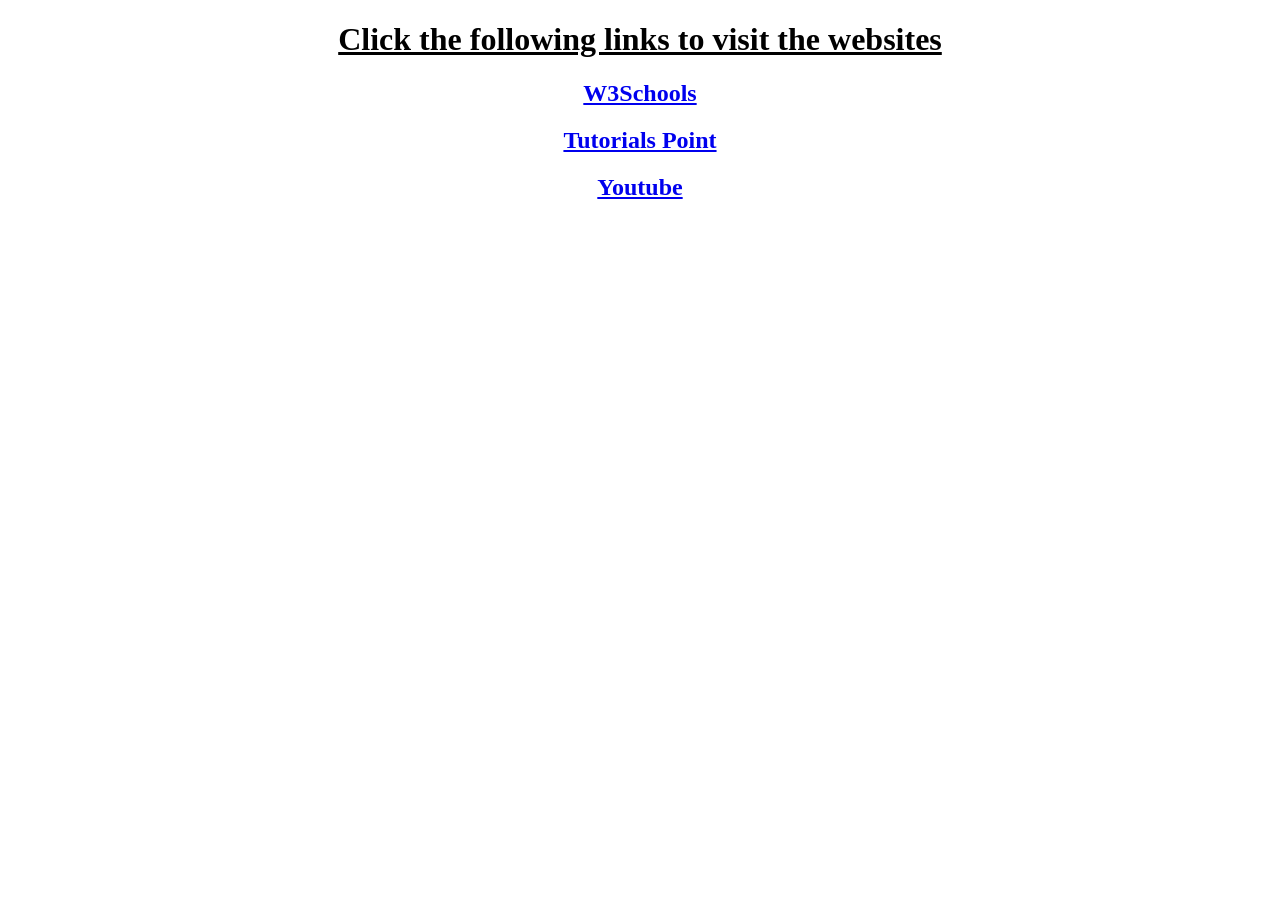
<file: index.html>
<!DOCTYPE html>
<html lang="en">
<head>
    <meta charset="UTF-8">
    <meta name="viewport" content="width=device-width, initial-scale=1.0">
    <title>Document</title>
</head>
  


<body>
   
    <h1 align="center"><u>Click the following links to visit the websites</u></h3>
        <h2 align="center"> <a  href="https://www.w3schools.com" target="_blank">W3Schools</a><br></h2>
        <h2 align="center"> <a href="https://www.tutorialspoint.com" target="_blank">Tutorials Point</a><br>
        <h2 align="center"><a  href="https://www.youtube.com" target="_blank">Youtube</a><br>

  
</body>
</html>
</file>
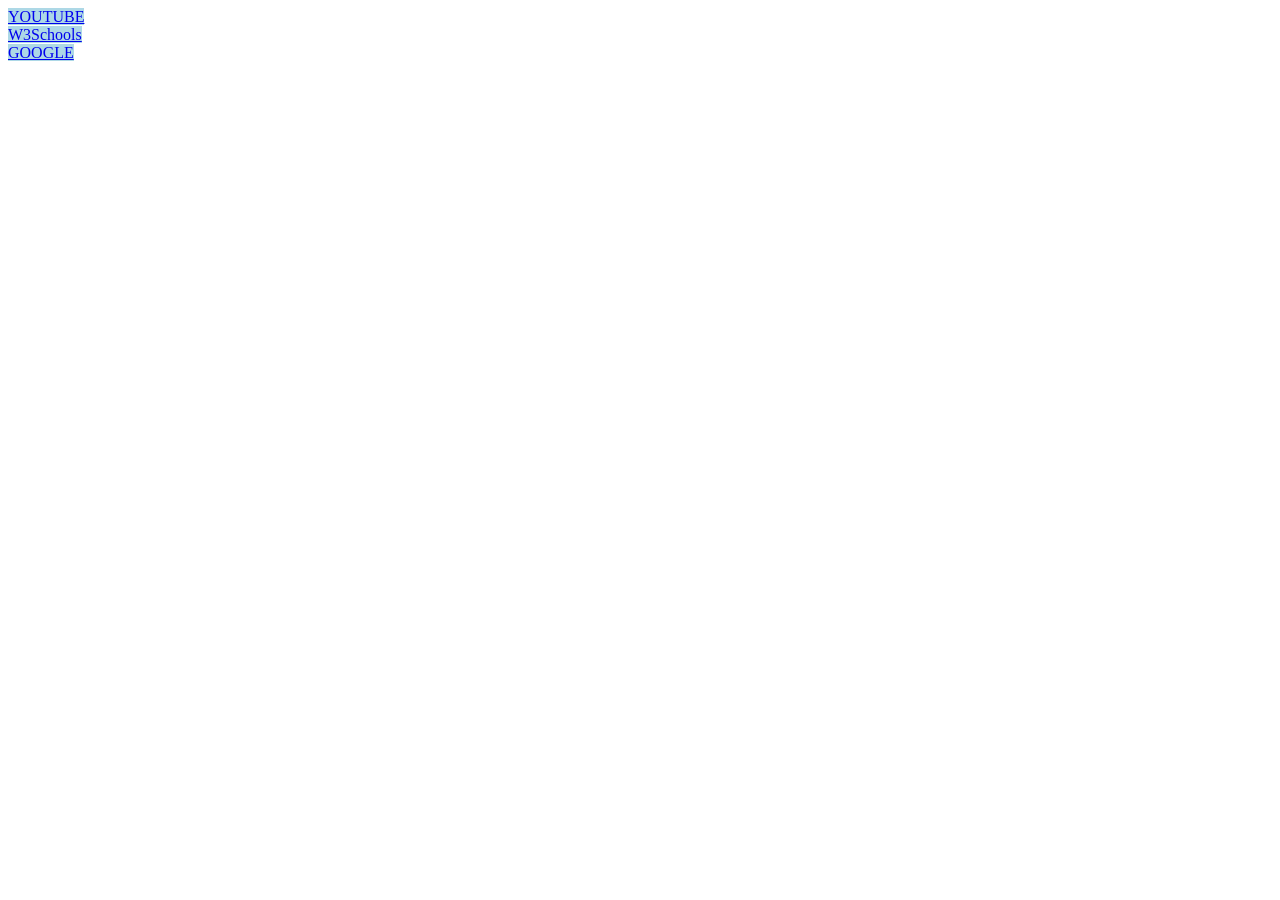
<file: bgchange.html>
<!DOCTYPE html>
<html lang="en">
<head>
    <meta charset="UTF-8">
    <meta name="viewport" content="width=device-width, initial-scale=1.0">
    <title></title>
    <style>
        a{
            background-color: lightblue;
        }
        a:hover{
            color: yellow;
        }
    </style>
</head>
<body>
    <a href="https://www.youtube.com/">YOUTUBE</a><br>
    <a href="https://www.w3schools.com/">W3Schools</a><br>
    <a href="https://www.google.com/?zx=1793833988925">GOOGLE</a>
</body>
</html>
</file>
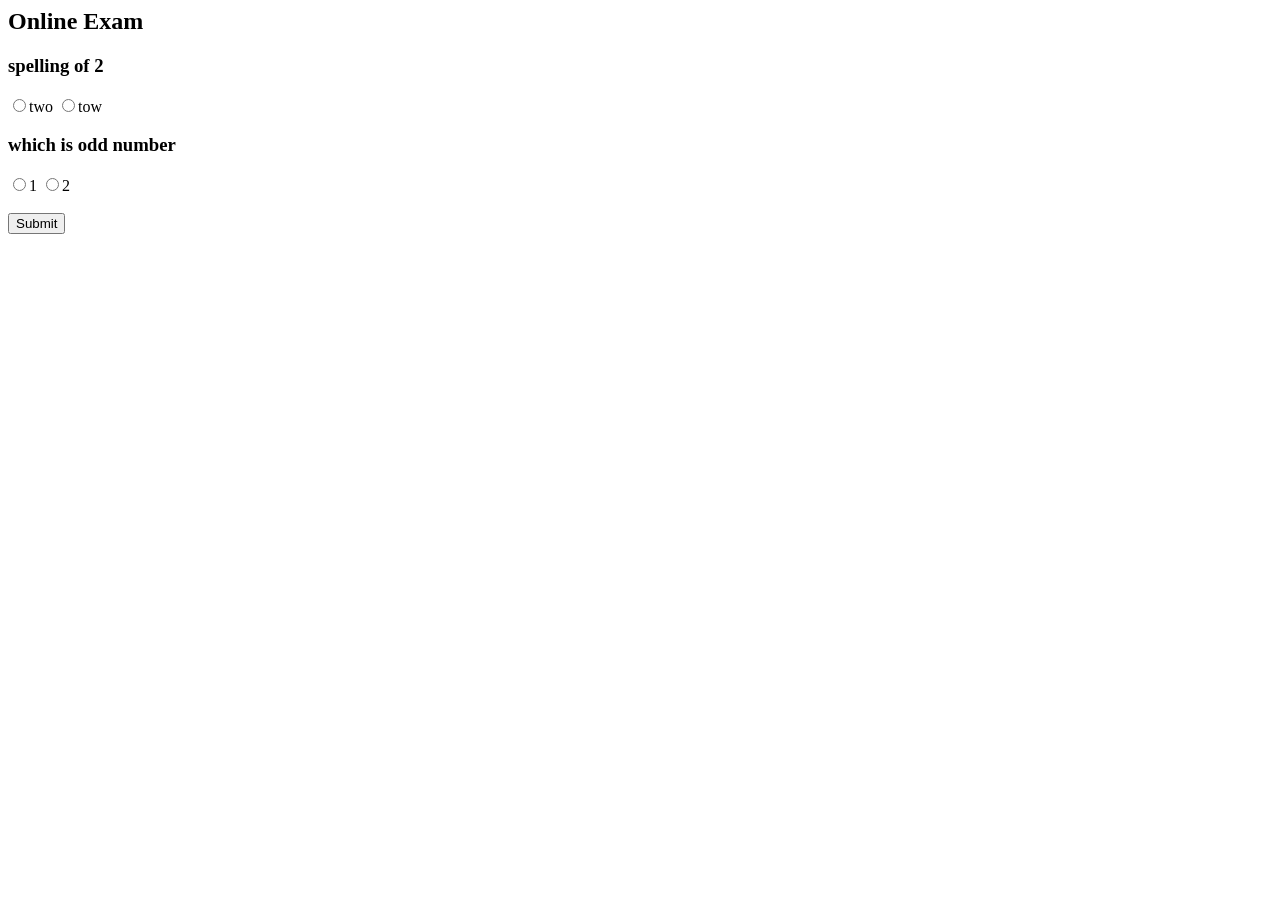
<file: bill.html>
<html>
<head>
<script type="text/javascript">
var i=0;
function exam()
{
if(document.f1.n1[0].checked)
i=i+1;
if(document.f1.n2[0].checked)
i=i+1;
alert("your score is"+i+"/2");
}
</script>
</head>
<body>
<h2>Online Exam</h2>
<form name="f1">
<h3>spelling of 2</h3>
<input type="radio" id="2" name="n1" value="two">two
<input type="radio" id="2" name="n1" value="tow">tow
<h3>which is odd number</h3>
<input type="radio" id="1" name="n2" value="1">1
<input type="radio" id="1" name="n2" value="2">2
<br>
<br>
<input type="submit" value="Submit" onclick="exam()">
</form>
</body>
</html>
</file>
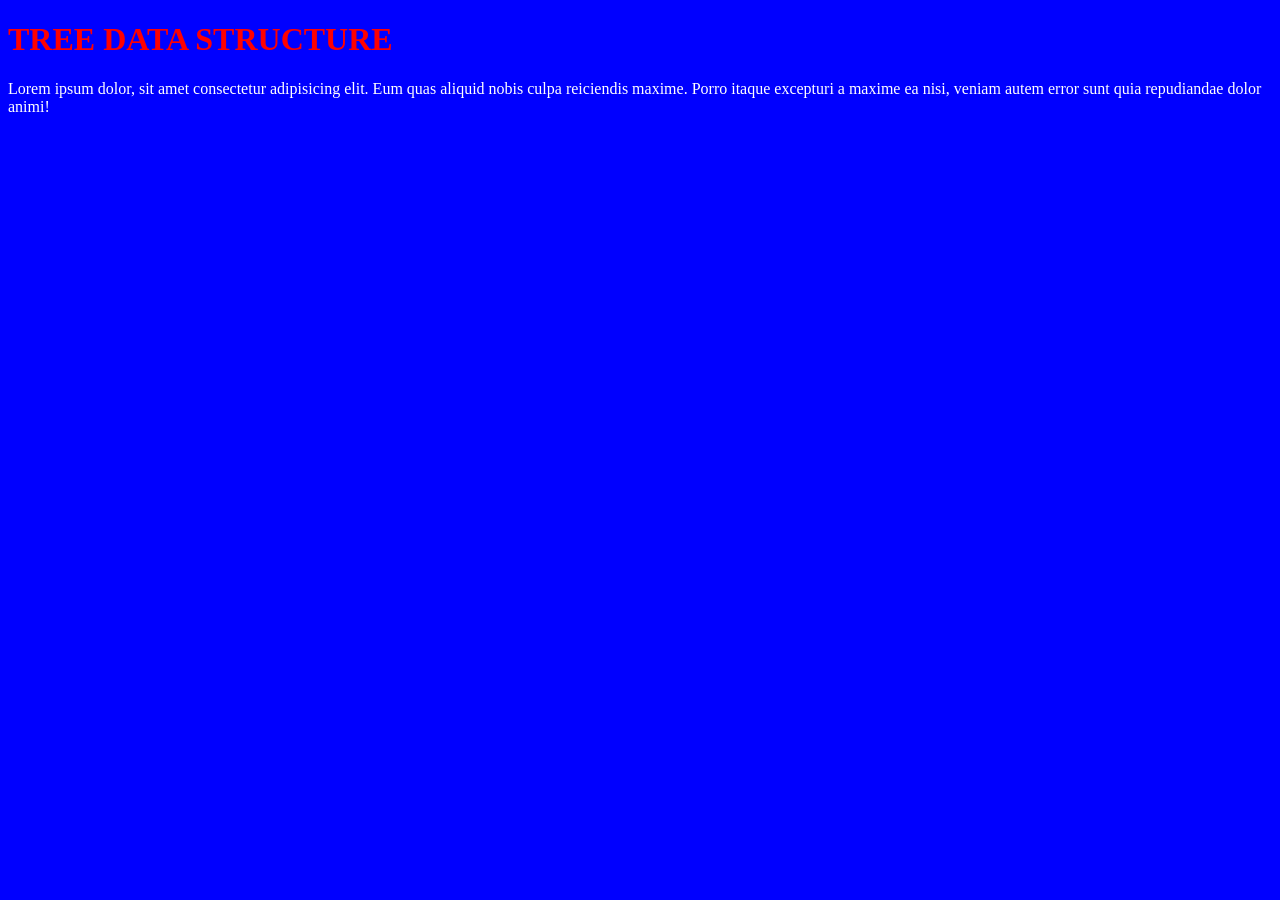
<file: external.html>
<!DOCTYPE html>
<html lang="en">
<head>
    <meta charset="UTF-8">
    <meta name="viewport" content="width=device-width, initial-scale=1.0">
    <title>Document</title>
    <link rel="stylesheet" href="mystyle.css">
</head>
<body>
   <h1>TREE DATA STRUCTURE</h1> 
   <p>Lorem ipsum dolor, sit amet consectetur adipisicing elit. Eum quas aliquid nobis culpa reiciendis maxime. Porro itaque excepturi a maxime ea nisi, veniam autem error sunt quia repudiandae dolor animi!</p> 
</body>
</html>
</file>
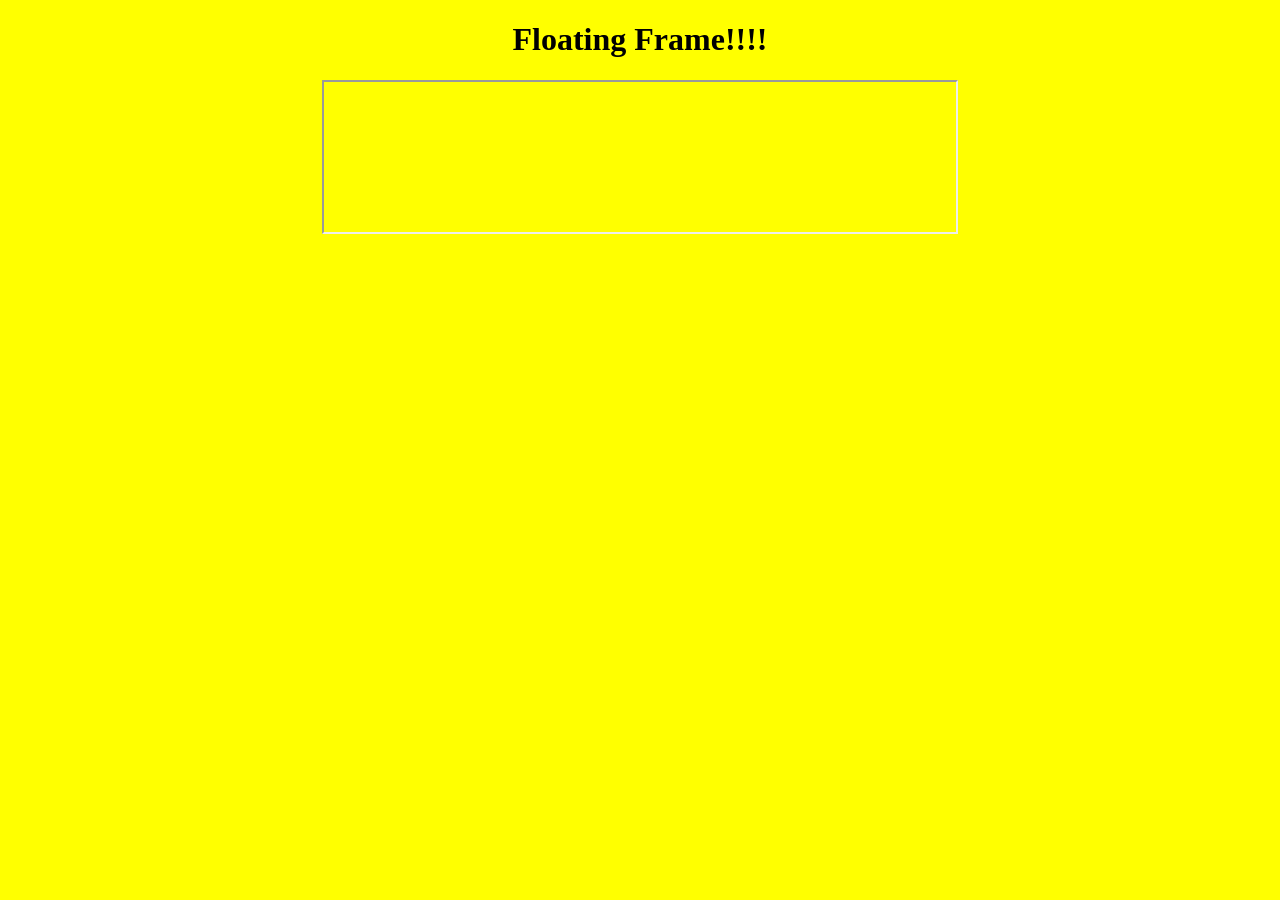
<file: float.html>
<!DOCTYPE html>
<html>
<head>
    <title>Floating Frame</title>
</head>
<body bgcolor="yellow">
    <center>
        <h1>Floating Frame!!!!</h1>
        <iframe src="file:///C:/Users/DCA%2040/Documents/web%20programming/c2.html" height="50%" width="50%"></iframe>
    </center>

    
</body>
</html>
</file>
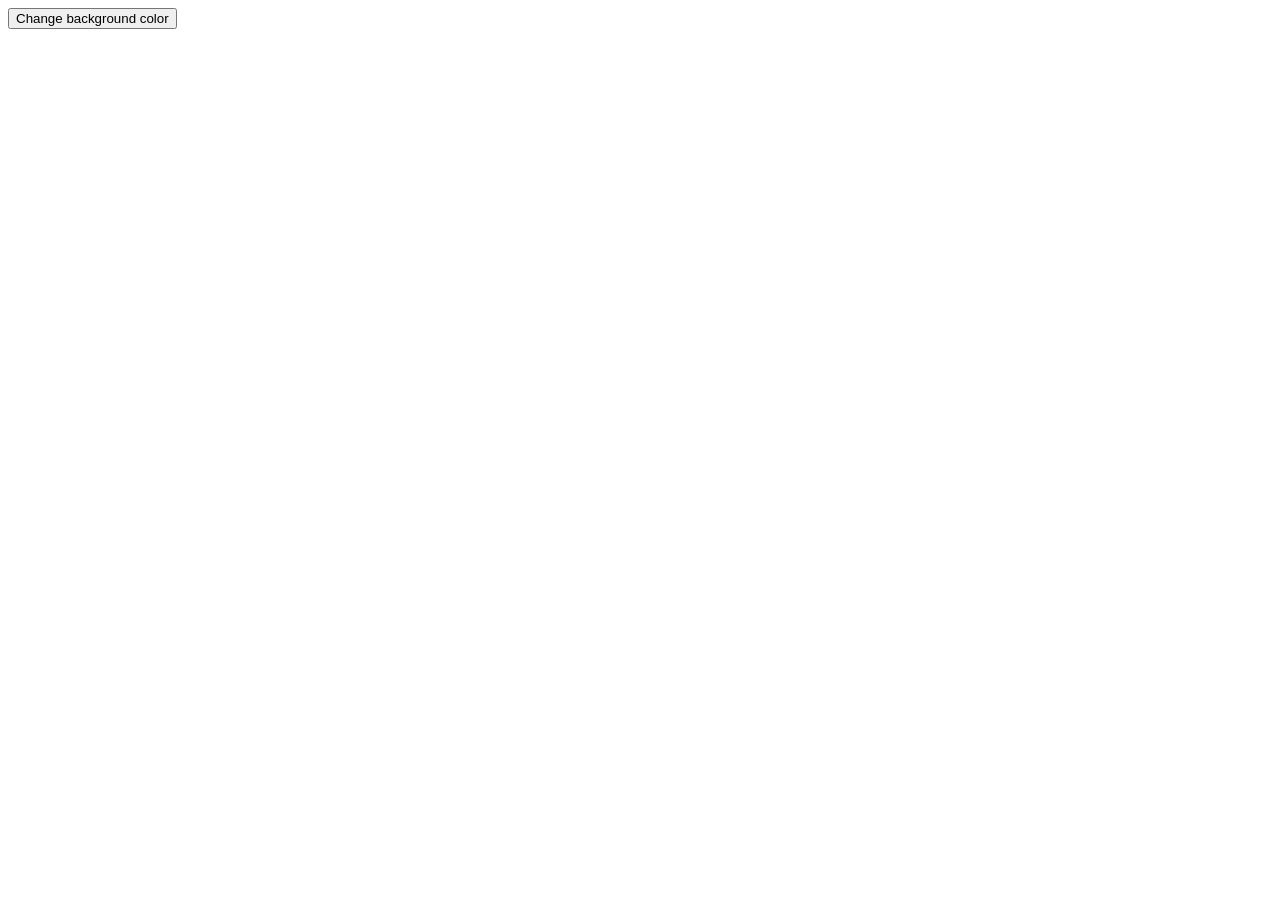
<file: pg14.html>
<!DOCTYPE html>
<html lang="en">
<head>
    <meta charset="UTF-8">
    <meta name="viewport" content="width=device-width, initial-scale=1.0">
    <title>Document</title>
</head>
<body>
    <script>
        function change()

{ 
    var color = "#" + Math.random().toString(16).slice(2,8); document.body.style.backgroundColor = color;

}

</script>

<button type="submit" onclick="change()">Change background color</button>
    
</body>
</html>
</file>
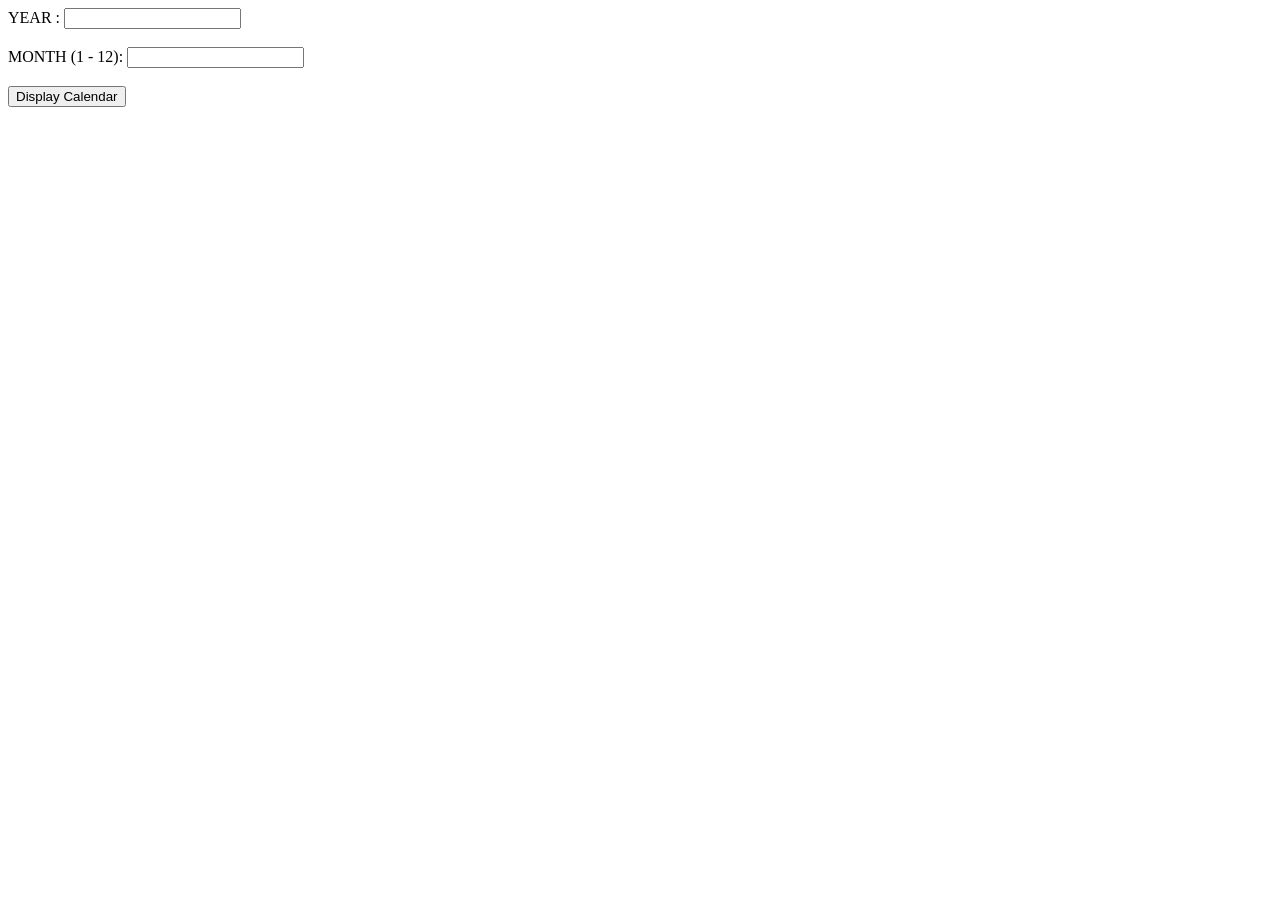
<file: pg15.html>
<!DOCTYPE html>
<html>
<head>
    <title>Calendar Generator</title>
</head>

<body>

    YEAR :
    <input type="text" id="year_get">
    <br><br>

    MONTH (1 - 12):
    <input type="text" id="month_get">
    <br><br>

    <input type="button" id="subtn"
    value="Display Calendar" onclick="generate()">

    <br><br><br>

    <div id="content"></div>

    <script>

    function generate()
    {
        var init_content = "<table border='1' id='calendar'>" +
        "<tr>" +
        "<th>Sun</th>" +
        "<th>Mon</th>" +
        "<th>Tue</th>" +
        "<th>Wed</th>" +
        "<th>Thu</th>" +
        "<th>Fri</th>" +
        "<th>Sat</th>" +
        "</tr><tr>";

        var year_get = document.getElementById("year_get").value;
        var month_get = document.getElementById("month_get").value;

        month_get = parseInt(month_get) - 1;

        var date = new Date(year_get, month_get);

        var day = date.getDay();

        for (var i = 0; i < day; i++)
        {
            init_content += "<td></td>";
        }

        while (date.getMonth() == month_get)
        {
            init_content += "<td>" + date.getDate() + "</td>";

            if (date.getDay() == 6)
            {
                init_content += "</tr><tr>";
            }

            date.setDate(date.getDate() + 1);
        }

        init_content += "</tr></table>";

        document.getElementById("content").innerHTML = init_content;
    }

    </script>

</body>
</html>
</file>
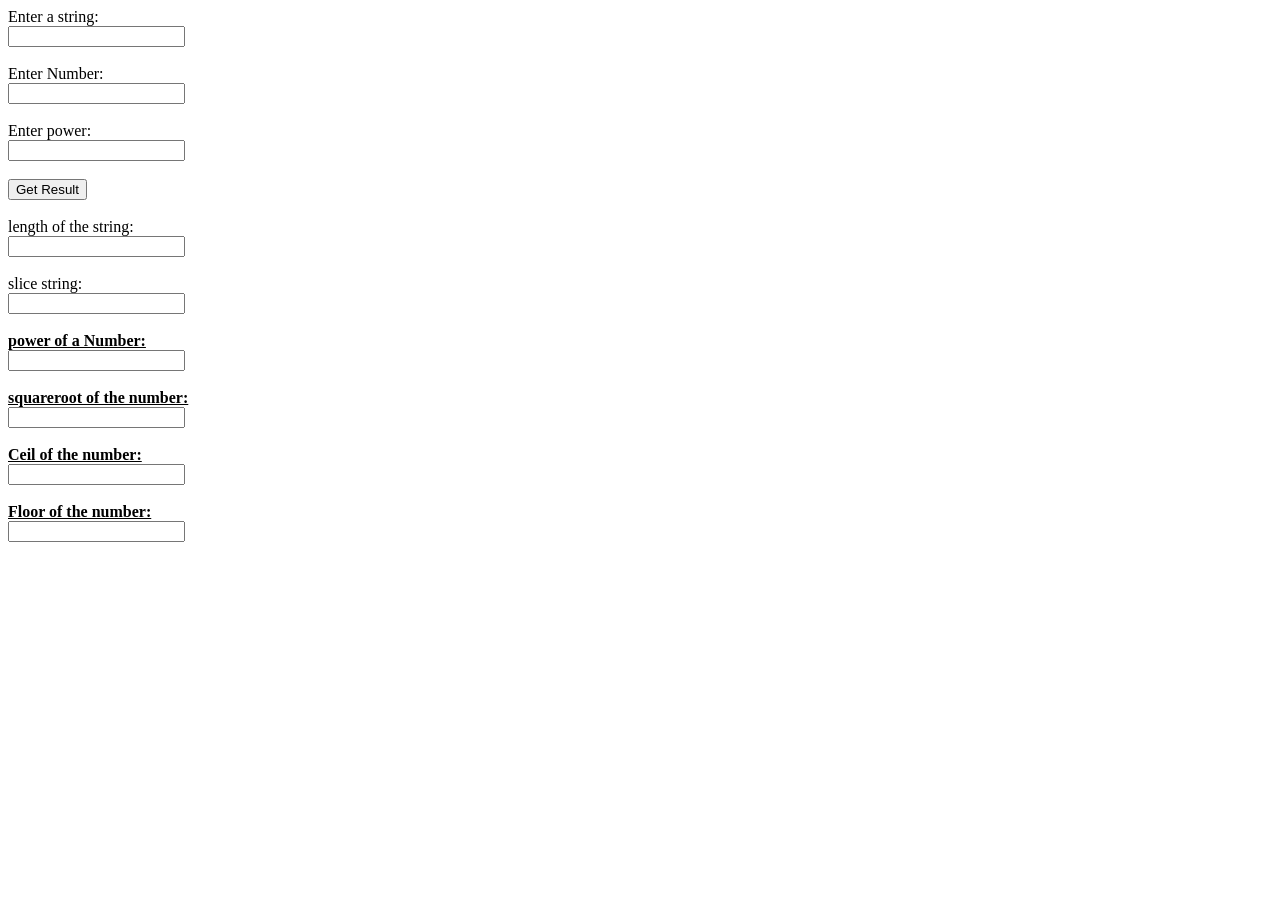
<file: pr13.html>
<!DOCTYPE html>
<html lang="en">
<head>
    <meta charset="UTF-8">
    <meta name="viewport" content="width=device-width, initial-scale=1.0">
    <title>Document</title>
</head>
<body>
    <label>Enter a string:</label><br>
    <input type="text" name="str" id="str1"><br><br>

    <label>Enter Number:</label><br>
    <input type="text" name="text1" id="id1"><br><br>

    <label>Enter power:</label><br>
    <input type="text" name="text2" id="id2"><br><br>

    <button onclick="calcValues()">Get Result</button>
    <br><br>

    <label>length of the string:</label><br>
    <input type="text" id="strlen"><br><br>

    <label>slice string:</label><br>
    <input type="text" id="strsli"><br><br>

    <label><u><b>power of a Number:</b></u></label><br>
    <input type="text" id="ans"><br><br>

    <label><u><b>squareroot of the number:</b></u></label><br>
    <input type="text" id="sqr"><br><br>

    <label><u><b>Ceil of the number:</b></u></label><br>
    <input type="text" id="ceil"><br><br>

    <label><u><b>Floor of the number:</b></u></label><br>
    <input type="text" id="floor"><br><br>

    <script>
        function calcValues() {
            var s = document.getElementById("str1").value;
            var sl = s.length;
            var sli = s.slice(0, 1);

            var a = parseFloat(document.getElementById("id1").value);
            var b = parseFloat(document.getElementById("id2").value);

            var c = Math.pow(a, b);
            var n = Math.sqrt(a);
            var m = Math.ceil(a);
            var i = Math.floor(a);

            document.getElementById("strlen").value = sl;
            document.getElementById("strsli").value = sli;
            document.getElementById("ans").value = c;
            document.getElementById("sqr").value = n;
            document.getElementById("ceil").value = m;
            document.getElementById("floor").value = i;
        }
    </script>
</body>
</html>
</file>
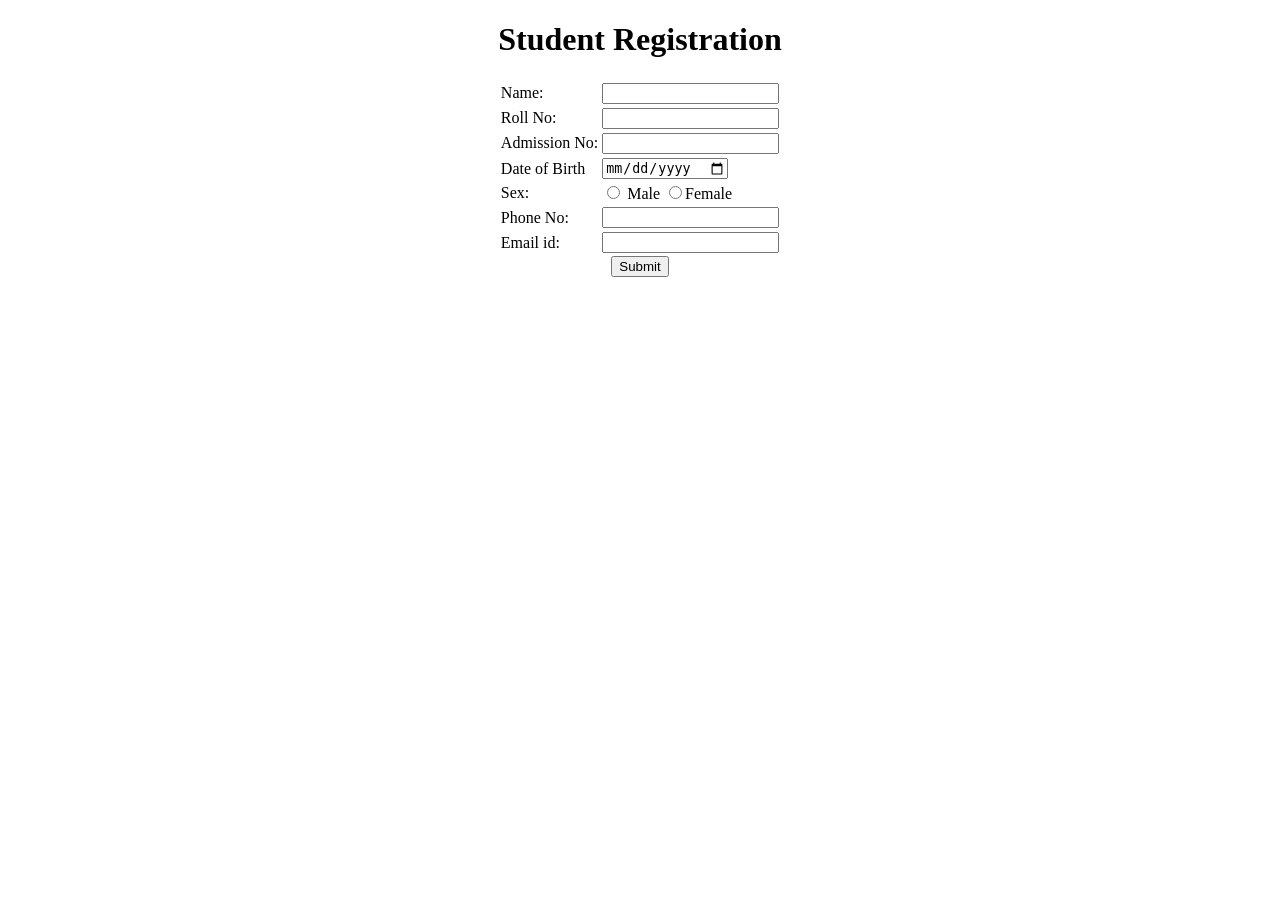
<file: registration.html>
<!DOCTYPE html>
<html lang="en">
<head> 
    <meta charset="UTF-8">
    <meta name="viewport" content="width=device-width, initial-scale=1.0">
    <title>Registration Form</title>
</head>
<body>
    <h1><center>Student Registration</center></h1>
    <table align="center">
        <form action=""method="">
            <tr><td>Name:</td><td><input type="text"></td></tr>
            <tr><td>Roll No:</td><td><input type="text"></td></tr>
            <tr><td>Admission No:</td><td><input type="text"></td></tr>
            <tr><td>Date of Birth</td><td><input type="date"></td></tr>
            <tr><td>Sex:</td><td><input type="radio" name="genter">
            <label>Male</label>
        <input type="radio" name="genter"><label>Female</label>
    </td></tr>
    <tr><td>Phone No:</td><td><input type="text"></td></tr>
    <tr><td>Email id:</td><td><input type="text"></td></tr>
    </table>
    <center><input type="submit" value="Submit">
    </form>

</body>
</html>
</file>
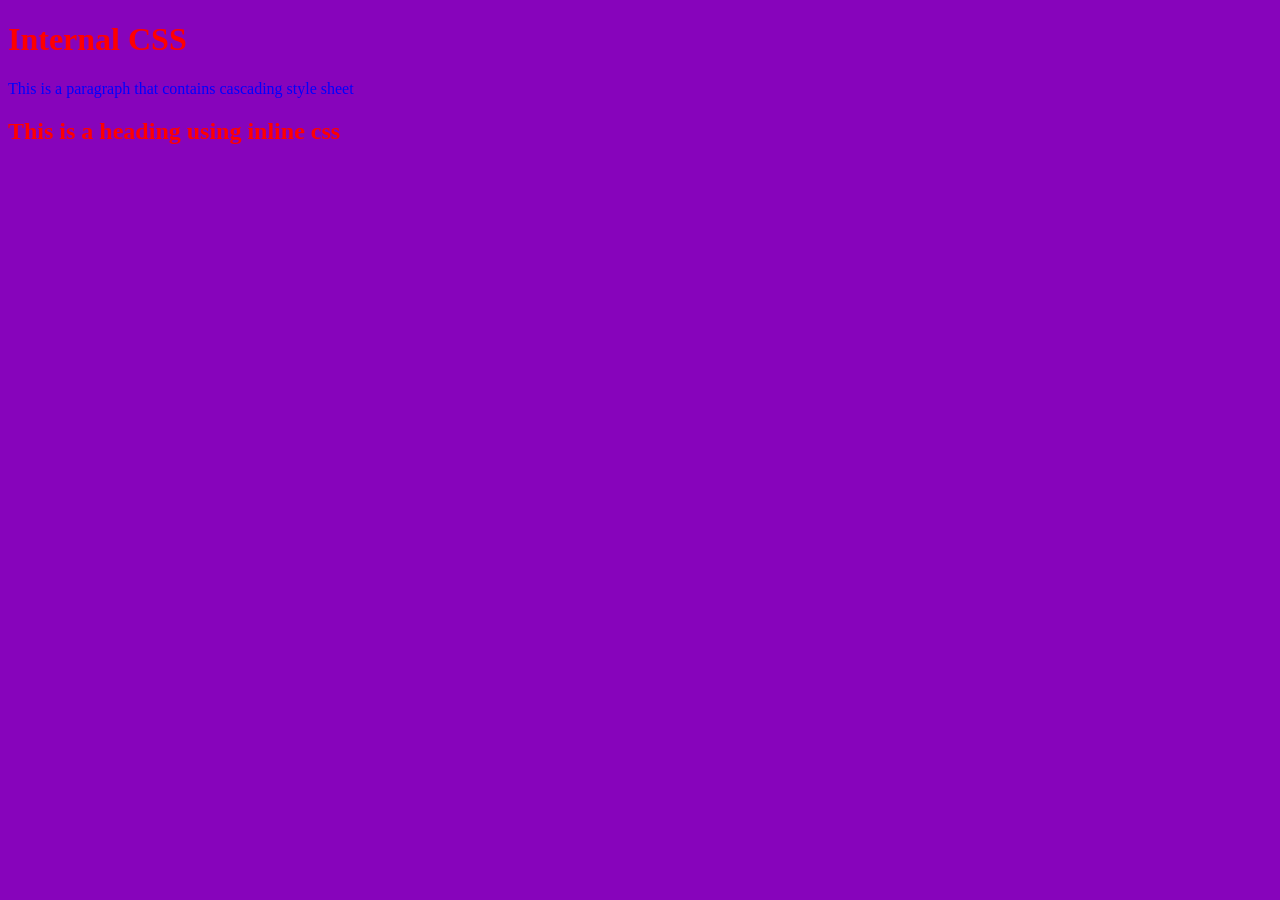
<file: style.html>
<!DOCTYPE html>
<html lang="en">
<head>
    <meta charset="UTF-8">
    <meta name="viewport" content="width=device-width, initial-scale=1.0">
    <title>Document</title>
    <style>
        h1{
            color: red;
        }
        p{
            color: blue;
        }body
        {
            background-color: rgb(135, 4, 187);
        }
    </style>
</head>
<body>
   <h1>Internal CSS</h1> 
   <p>This is a paragraph that contains cascading style sheet</p>
   <h2 style="color: red;">This is a heading using inline css</h2>
</body>
</html>
</file>
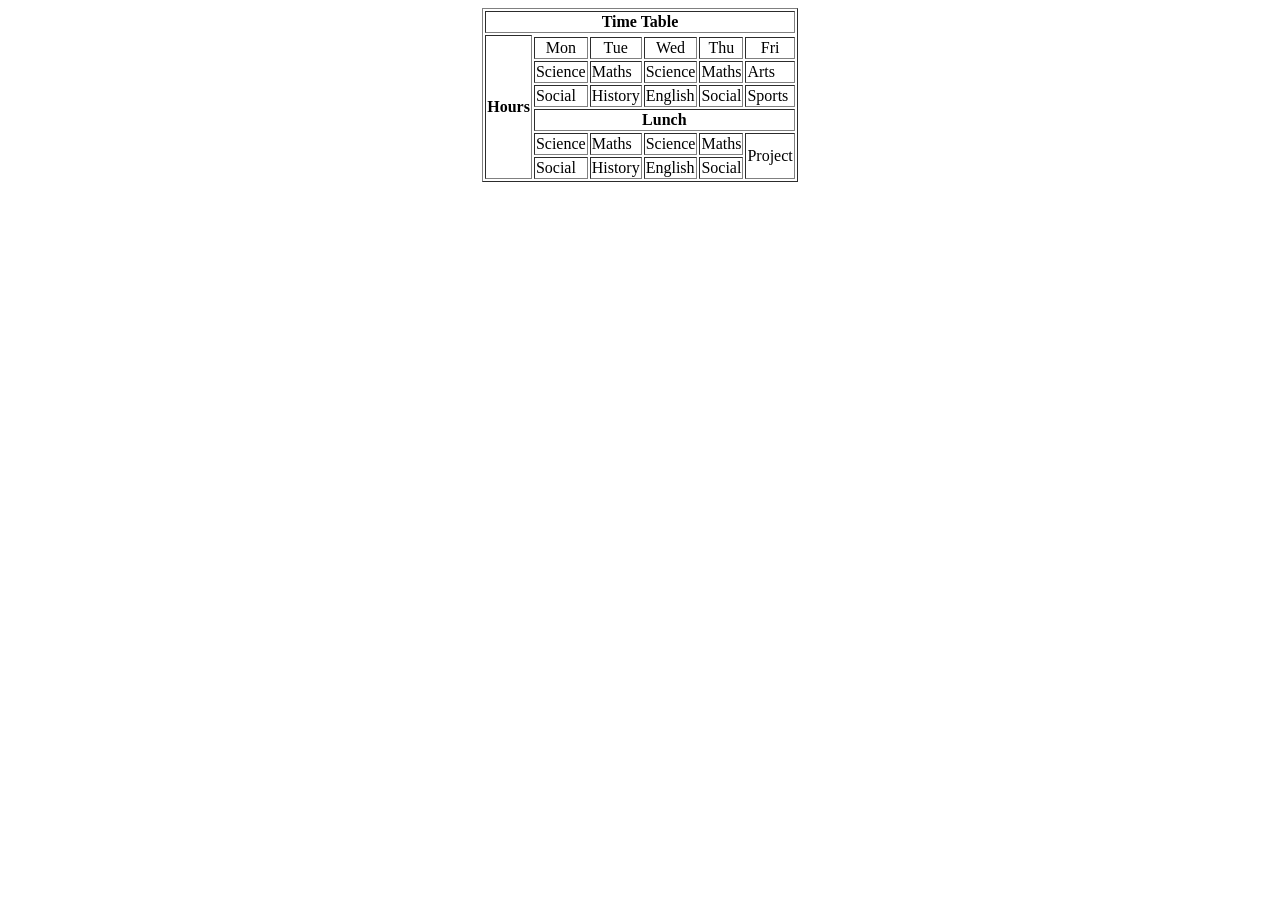
<file: table.html>
<!DOCTYPE html>
<html lang="en">
<head>
    <meta charset="UTF-8">
    <meta name="viewport" content="width=device-width, initial-scale=1.0">
    <title>Document</title>
</head>
<body>
    <html>
<body>
<table align="center" border="1">
<tr><th colspan="6">Time Table</th></tr>
<tr><th rowspan="7">Hours</th></tr>

<tr>
<td align="center">Mon</td>
<td align="center">Tue</td>
<td align="center">Wed</td>
<td align="center">Thu</td>
<td align="center">Fri</td>
</tr>
<tr>
<td>Science</td>
<td>Maths</td>
<td>Science</td>
<td>Maths</td>
<td>Arts</td>
</tr>
<tr>
<td>Social</td>
<td>History</td>
<td>English</td>
<td>Social</td>
<td>Sports</td>
</tr>
<tr><th colspan="5">Lunch</th></tr>

<tr>
<td>Science</td>
<td>Maths</td>
<td>Science</td>
<td>Maths</td>
<td rowspan="2">Project</td>
</tr>
<tr>
<td>Social</td>
<td>History</td>
<td>English</td>
<td>Social</td>
</tr>
</table>
</body>
</html>
</file>
<file: mystyle.css>
h1{
    color: red;

}
body{
    background-color: blue;
}
p{
    color: white;
}
</file>
